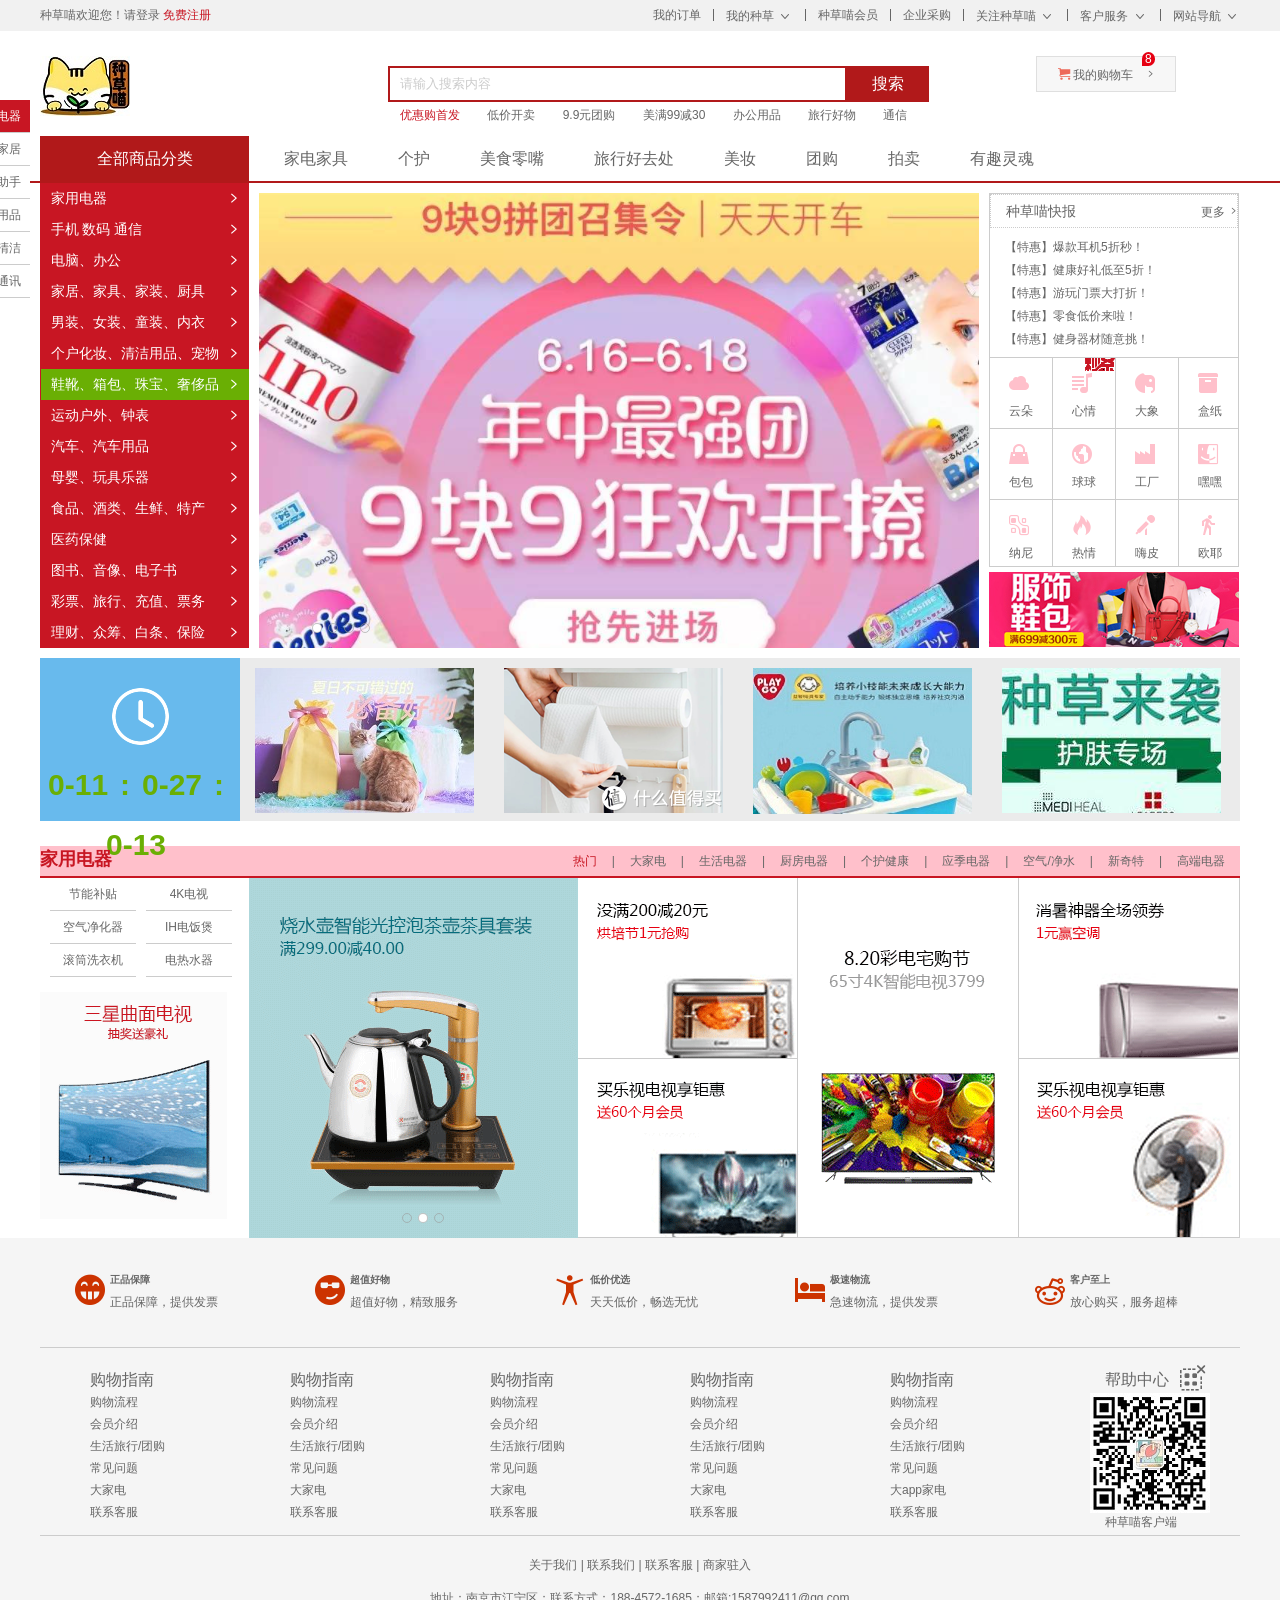
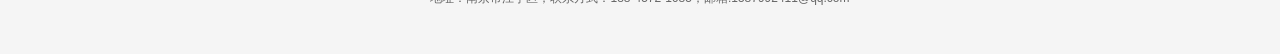
<file: index.html>
<!DOCTYPE html>
<html lang='zh-CN'>
	<head>
		<meta charset="utf-8">
		<title>种草喵-综合超值商品首选-正品低价、品质保障、配送及时、轻松购物</title>
		<meta name='description' content='种草miao.COM-专业综合网上购物商城，销售超数万品牌，4020万种商品，囊括家电、手机、电脑、服装、居家、母婴、美妆、个护、食品、旅游等13大品类。京东PLUS会员，免费体验30天！京东秉承客户为先， 100％正品行货保障，提供全国联保，机打发票，专业配送，售后服务!'>
		<meta name='keywords' content='网上购物,网上商城,网上超值购物'>
		<!--引入facicon.ico网页图标:1.将favicon.ico图标放到根目录下；2.在head中引入代码-->
		<link rel='shortcut icon' href='favicon.ico' type='image/x-icon'>
		<!--引入初始化的CSS文件-->
		<link rel='stylesheet' href='css/base.css'>
		<!--引入公共样式的CSS文件-->
		<link rel='stylesheet' href='css/common.css'>
		<!--引入首页的CSS文件-->
		<link rel='stylesheet' href='css/index.css'>
		<script src='js/animate.js'></script>
		<script src='js/lunbotu.js'></script>
	</head>
	<body>
		<!--顶部快捷导航(shortcut)start-->
		<div class='shortcut'>
			<div class='w'>
				<div class='fl'>
					<ul>
						<li>种草喵欢迎您！</li>
						<li>
							<a href='#' id='loginlink'>请登录</a>
						    <div class='divv'>
						    <ul>
						    	<em class='xfonts'></em>
						    	<li>
						    		<label for='username'>用户名：</label>
						    		<input type='text' value='' id='username' class='inputt' />
						    	</li>
						    	<li>
						    		<label for='mima'>密&emsp;码：</label>
						    		<input type='password' value='' id='mima' class='inputt' />
						    	</li>
						    	<li>
						    		<input type='submit' value='登录' class='tijiao'/>
						    	</li>
						    </ul>
						    </div>
							<a href='register.html' class='style-red'>免费注册</a>
						</li>
					</ul>
				</div>
				<div class='fr'>
					<ul>
						<li><a href='#'>我的订单</a></li>
						<li class='spacer'></li>
						<li>
							<a href='#'>我的种草</a>
							<i class='icomoon'></i>
						</li>
						<li class='spacer'></li>
						<li><a href='#'>种草喵会员</a></li>
						<li class='spacer'></li>
						<li><a href='#'>企业采购</a></li>
						<li class='spacer'></li>
						<li>
							<a href='#'>关注种草喵</a>
							<i class='icomoon'></i>
						</li>
						<li class='spacer'></li>
						<li>
							<a href='#'>客户服务</a>
							<i class='icomoon'></i>
						</li>
						<li class='spacer'></li>
						<li>
							<a href='#'>网站导航</a>
							<i class='icomoon'></i>
						</li>
					</ul>
				</div>
			</div>
		</div>
		<!--顶部快捷导航end-->
		<!--header制作-->
		<div class='header w'>
			<div class='logo'>
				<h1>
					<!--链接可以返回首页，连接设置logo大小和背景图片；title作用是鼠标放到logo上，会显示文字-->
					<a href='index.html' title='种草喵'>种草喵</a>
				</h1>
			</div>
			<div class='search'>
				<input type='text' class='text' value='请输入搜索内容'/>
				<button class='btn'>搜索</button>
			</div>
			<div class='hotwords'>
				<a href="#" class='style-red'>优惠购首发</a>
				<a href="#">低价开卖</a>
				<a href="#">9.9元团购</a>
				<a href="#">美满99减30</a>
				<a href="#">办公用品</a>
				<a href="#">旅行好物</a>
				<a href="#">通信</a>
			</div>
			<div class='shopcar'>
				<i class='car'></i>
				我的购物车
				<i class='arrow'></i>
				<i class='count'>8</i>
			</div>
		</div>
		<!--header结束-->
		<!--导航nav开始-->
		<div class='nav'>
			<div class='w'>
				<div class='dropdown fl'>
					<div class='dt'>全部商品分类</div>
					<div class='dd'>
						<ul>
							<li class='menu_item'><a href='#'>家用电器</a><i></i></li>
							<li class='menu_item'>
								<a href='#'>手机</a>
								<a href='#'>数码</a>
								<a href='#'>通信</a>
								<i></i>
							</li>
							<li class='menu_item'><a>电脑、办公</a><i></i></li>
							<li class='menu_item'><a>家居、家具、家装、厨具</a><i></i></li>
							<li class='menu_item'><a>男装、女装、童装、内衣</a><i></i></li>
							<li class='menu_item'><a>个户化妆、清洁用品、宠物</a><i></i></li>
							<li class='menu_item menu_item_now '><a href='list.html'>鞋靴、箱包、珠宝、奢侈品</a><i></i></li>
							<li class='menu_item'><a>运动户外、钟表</a><i></i></li>
							<li class='menu_item'><a>汽车、汽车用品</a><i></i></li>
							<li class='menu_item'><a>母婴、玩具乐器</a><i></i></li>
							<li class='menu_item'><a>食品、酒类、生鲜、特产</a><i></i></li>
							<li class='menu_item'><a>医药保健</a><i></i></li>
							<li class='menu_item'><a>图书、音像、电子书</a><i></i></li>
							<li class='menu_item'><a>彩票、旅行、充值、票务</a><i></i></li>
							<li class='menu_item'><a>理财、众筹、白条、保险</a><i></i></li>
						</ul>
					</div>
				</div>
				<!--右侧导航-->
				<div class='navitems fl'>
					<ul>
						<li><a href='#'>家电家具</a></li>
						<li><a href='#'>个护</a></li>
						<li><a href='#'>美食零嘴</a></li>
						<li><a href='#'>旅行好去处</a></li>
						<li><a href='#'>美妆</a></li>
						<li><a href='#'>团购</a></li>
						<li><a href='#'>拍卖</a></li>
						<li><a href='#'>有趣灵魂</a></li>
					</ul>
				</div>
			</div>
		</div>
		<!--导航nav结束-->
		
		
		<!--首页index制作-->
		<div class='w'>
			<div class='main'>
				<div class='focus fl'><!--包含4个部分，左按钮，右按钮，中间图片，下面滚动的点，四个为并列关系-->
					<!--左侧按钮-->
					<a href='javascript:;' class='arrow-l'><i></i></a>
					<!--右侧按钮-->
					<a href='javascript:;' class='arrow-r'><i></i></a>
					<!--核心的滚动区域-->
					<ul>
						<li>
							<a href='#'><img src='upload/focus-1.png' alt=''></a>
						</li>
						<li>
							<a href='#'><img src='upload/focus-2.png' alt=''></a>
						</li>
						<li>
							<a href='#'><img src='upload/focus-3.png' alt=''></a>
						</li>
						<li>
							<a href='#'><img src='upload/focus-4.jpg' alt=''></a>
						</li>
					</ul>
					<!--设置小圆圈的方式，通过ol中的li实现-->
					<ol class='circle'>
						
					</ol>
				</div>
				<div class='newsflash fr'>
					<div class='news'>
						<div class='news-hd'>
							种草喵快报
							<a href='#'>更多</a>
						</div>
						<div class='news-bd'>
							<ul>
								<li><a href='#'>【特惠】爆款耳机5折秒！</a></li>
								<li><a href='#'>【特惠】健康好礼低至5折！</a></li>
								<li><a href='#'>【特惠】游玩门票大打折！</a></li>
								<li><a href='#'>【特惠】零食低价来啦！</a></li>
								<li><a href='#'>【特惠】健身器材随意挑！</a></li>
							</ul>
						</div>
					</div>
					<div class='lifeservice'>
						<ul>
							<li>
								<a href="#">
									<i class='service_ico'></i>
									<p>云朵</p>
								</a>
							</li>
							<li>
								<a href="#">
									<i class='service_ico'></i>
									<p>心情</p>
								</a>
								<span class='miaosha'></span>
							</li>
							<li>
								<a href="#">
									<i class='service_ico'></i>
									<p>大象</p>
								</a>
							</li>
							<li>
								<a href="#">
									<i class='service_ico'></i>
									<p>盒纸</p>
								</a>
							</li>
							<li>
								<a href="#">
									<i class='service_ico'></i>
									<p>包包</p>
								</a>
							</li>
							<li>
								<a href="#">
									<i class='service_ico'></i>
									<p>球球</p>
								</a>
							</li>
							<li>
								<a href="#">
									<i class='service_ico'></i>
									<p>工厂</p>
								</a>
							</li>
							<li>
								<a href="#">
									<i class='service_ico'></i>
									<p>嘿嘿</p>
								</a>
							</li>
							<li>
								<a href="#">
									<i class='service_ico'></i>
									<p>纳尼</p>
								</a>
							</li>
							<li>
								<a href="#">
									<i class='service_ico'></i>
									<p>热情</p>
								</a>
							</li>
							<li>
								<a href="#">
									<i class='service_ico'></i>
									<p>嗨皮</p>
								</a>
							</li>
							<li>
								<a href="#">
									<i class='service_ico'></i>
									<p>欧耶</p>
								</a>
							</li>
						</ul>
					</div>
					<div class='bargin'>
						<img src='upload/miaosha.jpg' />
					</div>
				</div>
			</div>
		</div>
		
		<!--推荐服务模块start-->
		<div class='recommend w'>
			<div class='recommend_hd'>
				<img src='img/clock.png' alt=''/>
				<h3>
				<span class='hour'>1</span>
				<span class='spot'>:</span>
				<span class='minute'>2</span>
				<span class='spot'>:</span>
				<span class='second'>3</span>
				</h3>
			</div>
			<div class='recommend_bd'>
				
				<ul>
					<li>
						<a href='#'>
							<img src='upload/pic1.jpg' alt=''/>
						</a>
					</li>
					<li>
						<a href='#'>
							<img src='upload/pic2.png' alt=''/>
						</a>
					</li>
					<li>
						<a href='#'>
							<img src='upload/pic3.jpg' alt=''/>
						</a>
					</li>
					<li class='last'>
						<a href='#'>
							<img src='upload/pic4.png' alt=''/>
						</a>
					</li>
				</ul>
				
			</div>
		</div>
		<!--推荐服务模块end-->
		
		<!--楼层区start-->
		<div class='floor w'>
			<div class='box-hd'>
				<h3>家用电器</h3>
				<!--tab栏切换，指点这个连接，下面就会切换到这个连接所指的内容，用法是div>ul>li>a-->
				<div class='tab-list'>
					<ul>
					    <li>
						    <a href='#' class='style-red'>热门</a>|
					    </li>
						<li>
						    <a href='#'>大家电</a>|
						</li>
						<li>
						    <a href='#'>生活电器</a>|
						</li>
						<li>
						    <a href='#'>厨房电器</a>|
						</li>
						<li>
						    <a href='#'>个护健康</a>|
						</li>
						<li>
						    <a href='#'>应季电器</a>|
						</li>
						<li>
						    <a href='#'>空气/净水</a>|
						</li>
						<li>
						    <a href='#'>新奇特</a>|
						</li>
						<li>
						    <a href='#'>高端电器</a>
						</li>
				    </ul>
				</div>
			</div>
		    <div class='box-bd'>
				<!--实际上这个div中包含了若干个ul，分别对应tab-list中的热门、大家电、生活电器等，当指定大家电时，显示对应的ul;
				目前只写大家电对应的ul-->
				<ul class='tab-list-1'>
					<li class='w209'>
						<ul class='w209-list'>
							<li>
								<a href='#'>
									节能补贴
								</a>
							</li>
							<li>
								<a href='#'>
									4K电视
								</a>
							</li>
							<li>
								<a href='#'>
									空气净化器
								</a>
							</li>
							<li>
								<a href='#'>
									IH电饭煲
								</a>
							</li>
							<li>
								<a href='#'>
									滚筒洗衣机
								</a>
							</li>
							<li>
								<a href='#'>
									电热水器
								</a>
							</li>
						</ul>
						<img src="upload/floor-1-1.png" alt=''/>
					</li>
					<li class='w329'>
						<img src='upload/floor-1.png' alt='' />
						<ol class='circle-3'>
							<li></li>
							<li class='current'></li>
							<li></li>
						</ol>
					</li>
					<li class='w219'>
						<div class='tab-item'>
							<a href='#'>
								<img src='upload/floor-1-2.png' alt=''/>
							</a>
						</div>
						<div class='tab-item'>
							<a href='#'>
								<img src='upload/floor-1-3.png' alt=''/>
							</a>
						</div>
					</li>
					<li class='w220'>
						<div class='tab-item'>
							<a href='#'>
								<img src='upload/floor-1-4.png' alt=''/>
							</a>
						</div>
					</li>
					<li class='w220'>
						<div class='tab-item'>
							<a href='#'>
								<img src='upload/floor-1-5.png' alt=''/>
							</a>
						</div>
						<div class='tab-item'>
							<a href='#'>
								<img src='upload/floor-1-6.png' alt=''/>
							</a>
						</div>
					</li>
				</ul>
			</div>
		</div>
		<!--楼层区end-->
		
		<!--固定电梯导航，侧边栏start    用到固定定位的知识-->
		<div class='fixedtool'>
			<ul>
				<li class='current'>家用电器</li>
				<li>生活家居</li>
				<li>厨房助手</li>
				<li>化妆用品</li>
				<li>护理清洁</li>
				<li>手机通讯</li>
			</ul>
		</div>
		<!--固定电梯导航，侧边栏end-->
		
		<!--底部footer制作-->
		<div class='footer'>
			<div class='w'>
				<!--mod_service-->
				<div class='mod_service'>
					<ul>
						<li>
							<i class="mod_service_1"></i>
							<div class='mod_service_title'>
								<h5>正品保障</h5>
								<p>正品保障，提供发票</p>
							</div>
						</li>
						<li>
							<i class="mod_service_1"></i>
							<div class='mod_service_title'>
								<h5>超值好物</h5>
								<p>超值好物，精致服务</p>
							</div>
						</li>
						<li>
							<i class="mod_service_1"></i>
							<div class='mod_service_title'>
								<h5>低价优选</h5>
								<p>天天低价，畅选无忧</p>
							</div>
						</li>
						<li>
							<i class="mod_service_1"></i>
							<div class='mod_service_title'>
								<h5>极速物流</h5>
								<p>急速物流，提供发票</p>
							</div></li>
						<li>
							<i class="mod_service_1"></i>
							<div class='mod_service_title'>
								<h5>客户至上</h5>
								<p>放心购买，服务超棒</p>
							</div>
						</li>
					</ul>
				</div>
				<!--mod_help-->
				<div class='mod_help'>
					<dl class='mod_help_list'>
						<dt>购物指南</dt>
						<dd><a href="#">购物流程</a></dd>
						<dd><a href="#">会员介绍</a></dd>
						<dd><a href="#">生活旅行/团购</a></dd>
						<dd><a href="#">常见问题</a></dd>
						<dd><a href="#">大家电</a></dd>
						<dd><a href="#">联系客服</a></dd>
					</dl>
					<dl class='mod_help_list'>
						<dt>购物指南</dt>
						<dd><a href="#">购物流程</a></dd>
						<dd><a href="#">会员介绍</a></dd>
						<dd><a href="#">生活旅行/团购</a></dd>
						<dd><a href="#">常见问题</a></dd>
						<dd><a href="#">大家电</a></dd>
						<dd><a href="#">联系客服</a></dd>
					</dl>
					<dl class='mod_help_list'>
						<dt>购物指南</dt>
						<dd><a href="#">购物流程</a></dd>
						<dd><a href="#">会员介绍</a></dd>
						<dd><a href="#">生活旅行/团购</a></dd>
						<dd><a href="#">常见问题</a></dd>
						<dd><a href="#">大家电</a></dd>
						<dd><a href="#">联系客服</a></dd>
					</dl>
					<dl class='mod_help_list'>
						<dt>购物指南</dt>
						<dd><a href="#">购物流程</a></dd>
						<dd><a href="#">会员介绍</a></dd>
						<dd><a href="#">生活旅行/团购</a></dd>
						<dd><a href="#">常见问题</a></dd>
						<dd><a href="#">大家电</a></dd>
						<dd><a href="#">联系客服</a></dd>
					</dl>
					<dl class='mod_help_list'>
						<dt>购物指南</dt>
						<dd><a href="#">购物流程</a></dd>
						<dd><a href="#">会员介绍</a></dd>
						<dd><a href="#">生活旅行/团购</a></dd>
						<dd><a href="#">常见问题</a></dd>
						<dd><a href="#">大app家电</a></dd>
						<dd><a href="#">联系客服</a></dd>
					</dl>
					<dl class='mod_help_list mod_help_app'>
						<dt>帮助中心</dt>
						<dd>
							<i id='cha'></i>
							<img src='upload/erweima.jpg' id='erweima'/>
							<p>种草喵客户端</p>
						</dd>
					</dl>
				</div>
			    <!--mod_copyright-->
				<div class='mod_copyright'>
					<p class='mod_copyright_links'>
						关于我们 | 联系我们 | 联系客服 | 商家驻入
					</p>
					<p class='mod_copyright_info'>
						地址：南京市江宁区；联系方式：188-4572-1685；邮箱:1587992411@qq.com
					</p>
				</div>
			</div>
		</div>
		<!--底部footer结束-->
		<script>
			//1.点击X按钮，删除图片
			var tu=document.getElementById('cha');
			var ma=document.getElementsByClassName('mod_help_app')[0];
			tu.onclick=function(){
				ma.style.display='none';
			}
			//2.输入框光标
			//获取元素
			var tt=document.getElementsByClassName('text')[0];
			//注册事件，获得焦点事件onfocus,this指向函数调用者
			tt.onfocus=function(){
				if(this.value=='请输入搜索内容'){
					this.value='';
					this.style.color="#333";
				}
			}
			//注册焦点，失去焦点，onblur
			tt.onblur=function(){
				if(this.value==''){
					this.value='请输入搜索内容';
					this.style.color="#ccc";
				}
			}
			
//2.秒杀时间设置
			//获取元素
			var hour=document.querySelector('.hour');
			var minute=document.querySelector('.minute');
			var second=document.querySelector('.second');
			var inputTime=+new Date('2021-5-1 18:00:00');//用户输入时间
			//开启定时器
			nowtime();//先调用一次函数，防止刷新时页面会显示一次1，2,,3
			setInterval(nowtime,1000);
			function nowtime(){
				var nowTime=+new Date();//获取当前时间，为毫秒数
				var times=(inputTime-nowTime)/1000;
				var h=parseInt(times/60/60%24);
				 h = h < 10 ? '0' + h : h;
				hour.innerHTML=h;
				var m=parseInt(times/60%60);
				m = m < 10 ? '0' + m : m;
				minute.innerHTML=m;
				var s=parseInt(times%60);
				s = s < 10 ? '0' + s : s;
				second.innerHTML=s;
				
			}
			
//3.模态框的设置，获取元素
			var lglink=document.getElementById('loginlink');
			var closefont=document.getElementsByClassName('xfonts');
			var divbox=document.getElementsByClassName('divv');
			//
			lglink.addEventListener('click',function(){
				divbox[0].style.display='block';
			});
			closefont[0].addEventListener('click',function(){
				divbox[0].style.display='none';
			})
			
			//拖动模态框：以鼠标移动为基础
			//鼠标按下mousedown，求得鼠标在盒子内的坐标
			divbox[0].addEventListener('mousedown',function(e){
				var ex=e.pageX-divbox[0].offsetLeft;
				var ey=e.pagey-divbox[0].offsetTop;
				//鼠标移动，获得新的鼠标在页面中的距离，减去鼠标到盒子的距离，得到盒子距离页面的距离，该事件发生在鼠标按下时
				document.addEventListener('mousemove',move)
				function move(e){
					divbox[0].style.left=e.pageX-ex+'px';
					divbox[0].style.top=e.pageY-ey+'px';
				}
				//鼠标弹起，让鼠标移动事件删除
				document.addEventListener('mouseup',function(){
					document.removeEventListener('mousemove',move)
				});
				
			})
			
		</script>
	</body>
</html>
</file>
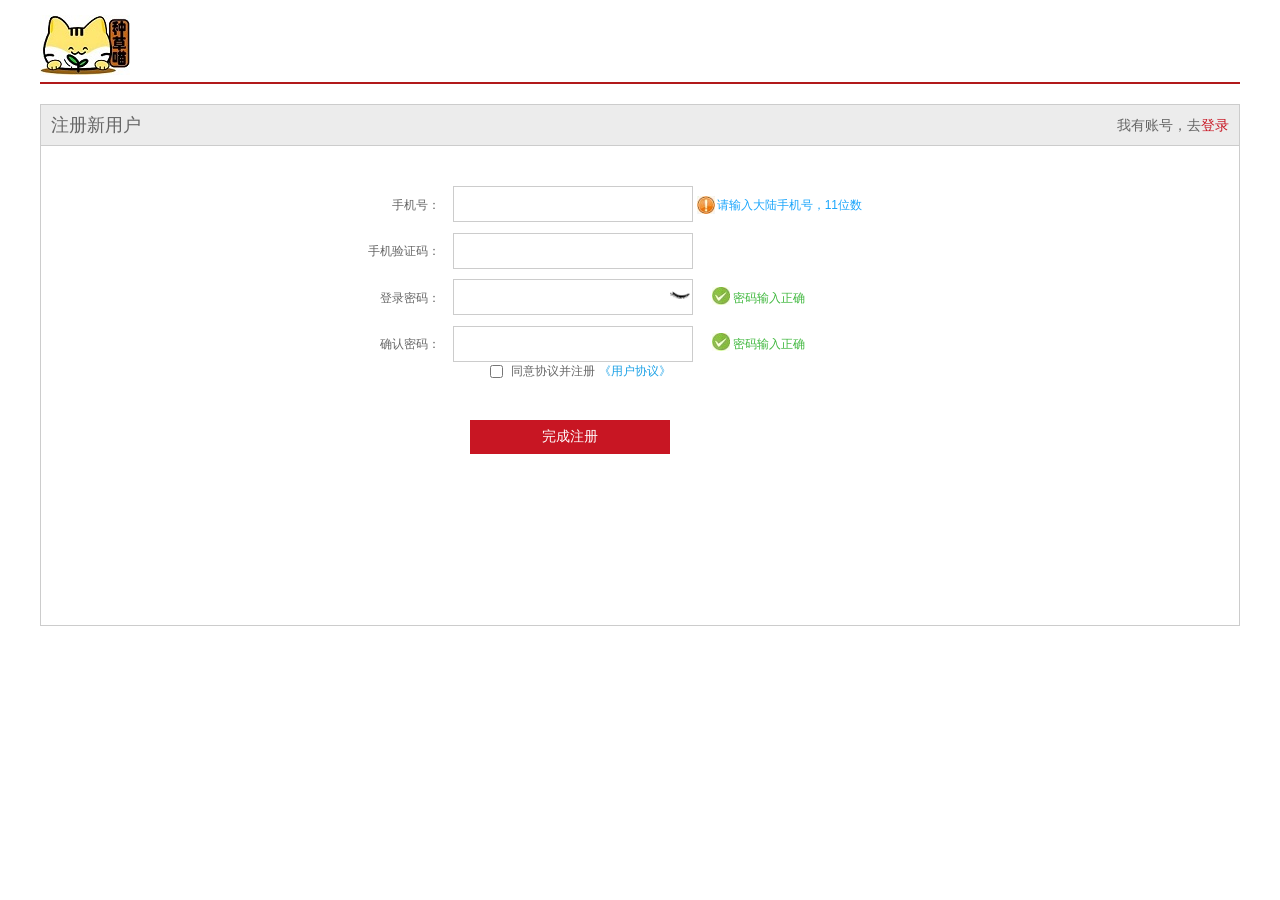
<file: register.html>
<!DOCTYPE html>
<html lang='en'>
	<head>
		<meta charset="utf-8">
		<title>注册页面</title>
		<!--引入初始化的CSS文件-->
		<link rel='stylesheet' href='css/base.css'>
		<!--引入注册页面的CSS文件-->
		<link rel='stylesheet' href='css/register.css'>
	</head>
	<body>
		<div class='w'>
			<div class='header'>
				<a href='index.html'>
				<img src='img/miaologo.jpg' alt='' />
				</a>
			</div>
			<div class='area'>
				<h3>
					注册新用户
					<em>我有账号，去<a href='login.html'>登录</a></em>
				</h3>
				<div class='info'>
					<!--有表单的地方就要有表单域，用来向后台提交数据-->
					<form action='demo.php'>
					<ul>
						<li>
							<!--li里面放行内块，展示是在同一行-->
							<!--label-for-id，只要保证label中的for值与input中的id值保持一致，点击label，光标跳转到对应的输入框中-->
							<label for='tel'>手机号：</label>
							<input type='text' value='' class='inp' id='tel'/>
							<span class='mes'>请输入大陆手机号，11位数</span>
						</li>
						<li>
							<label for=''>手机验证码：</label>
							<input type='text' value='' class='inp'/>
						</li>
						<li class='box'>
							<!--li里面放行内块，展示是在同一行-->
							<label for=''>登录密码：</label>
							<input type='password' value='' class='inp' id='psw'/>
							<img src='upload/close_eye.jpg' id='pic'/>
							<span class='success'><i class='icon_2'></i>密码输入正确</span>
						</li>
						<!--<li class='safe'>
							安全程度 
							<em class='ruo'>弱</em>
							<em class='zhong'>中</em>
							<em class='qiang'>强</em>
						</li>
						<li>-->
							<!--li里面放行内块，展示是在同一行-->
							<label for=''>确认密码：</label>
							<input type='text' value='' class='inp'/>
							<span class='success'><i class='icon_2'></i>密码输入正确</span>
						</li>
						<li class='agree'>
							<input type='checkbox' /> 同意协议并注册
							<a href='#'>《用户协议》</a>
						</li>
						<li>
							<input type='submit' value='完成注册' class='over'/>
						</li>
					</ul>
					</form>
				</div>
			</div>
		</div>
		<script>
			//1、密码显示和隐示
			var flag=1;
			var shuru=document.getElementById('psw');
			var tu=document.getElementById('pic');
			tu.onclick=function(){
				if(flag==1)
				{shuru.type='text';
				 tu.src='upload/open_eye.jpg';
				 flag=0;
				}else{
				     shuru.type='password';
					 tu.src='upload/close_eye.jpg';
					 flag=1;
				}
			}
			//2.数字提示
			var inp=document.getElementById('tel');
			var sp=document.getElementsByClassName('mes')[0];
			//失去光标，判断数字是否符合要求
			inp.onblur=function(){
				if(this.value.length==11){
					sp.className='mes dui';
					sp.innerHTML='成功输入手机号';
				}else{
					sp.className='mes cuo';
					sp.innerHTML='请根据提示信息正确输入手机号';
				}
			}
		</script>
	</body>
</html>
</file>
<file: css/base.css>
/*基础初始化样式*/
/*清除元素默认的内外边距  */
* {
    margin: 0;
    padding: 0
}
/*让所有斜体 不倾斜*/
em,
i {
    font-style: normal;
}
/*去掉列表前面的小点*/
li {
    list-style: none;
}
/*图片没有边框   去掉图片底侧的空白缝隙*/
img {
    border: 0;  /*ie6*/
    vertical-align: middle;
}
/*让button 按钮 变成小手*/
button {
    cursor: pointer;
}
/*取消链接的下划线*/
a {
    color: #666;
    text-decoration: none;
}

a:hover {
    color: #e33333;
}

button,
input {
    font-family: 'Microsoft YaHei', 'Heiti SC', tahoma, arial, 'Hiragino Sans GB', \\5B8B\4F53, sans-serif;
	outline:none;
	/*取消轮廓线  蓝色   鼠标点击input，框会变成蓝色，因此需要取消*/
}

body {
    background-color: #fff;
    font: 12px/1.5 'Microsoft YaHei', 'Heiti SC', tahoma, arial, 'Hiragino Sans GB', \\5B8B\4F53, sans-serif;
    color: #666
}

.hide,
.none {
    display: none;
}
/*清除浮动*/
.clearfix:after {
    visibility: hidden;
    clear: both;
    display: block;
    content: ".";
    height: 0
}

.clearfix {
    *zoom: 1
}
</file>
<file: css/common.css>
/*公共样式*/
/*fl指盒子左浮动，fr指盒子右浮动*/
.fl{
	float:left;
}
.fr{
	float:right;
}
@font-face{
				/*font-family字体名称要注意 icomoon*/
				font-family:'icomoon';
				/*要注意路径问题  ../是指先从CSS文件夹出来再去找fonts文件夹*/
				src:url('../fonts/icomoon.eot?7kkyc2');
				src:url('../fonts/icomoon.eot?7kkyc2#iefix') format('embedded-opentype'),
				   url('../fonts/icomoon.ttf?7kkyc2') format('truetype'),
				   url('../fonts/icomoon.woff?7kkyc2') format('woff'),
				   url('../fonts/icomoon.svg?7kkyc2#icomoon') format('svg');
				   font-weight:normal;
				   font-style:normal;
}
.fr .icomoon{
	font-family:'icomoon';
	font-size:16px;
	line-height:26px;
	/*.icomoon是在.shortcut内部，行高=高，盒子居中；行高>高，盒子偏下；行高<高，盒子偏上*/
}
/*版心*/
.w{
	width:1200px;
	margin:0 auto;
}
.style-red{
	color:#C81623;
}
.spacer{
	width:1px;
	height:12px;
	background-color:#666666;
	margin:9px 12px 0;
	/*margin:上 左右 下*/
}
/*顶部快捷导航,设置高度、颜色、行高*/
.shortcut{
	height:31px;
	background-color:#F1F1F1;
	line-height:31px;
	/*高*/
}
.shortcut li{
	float:left;
}
/*header区域*/
.header{
	position:relative;
	height:105px;
	/*background-color:pink;*/
}
.logo{
	position:absolute;
	top:25px;
	left:0;
	width:90px;
	height:60px;
	background-color: purple;
}
.logo a{
	/*a元素为行内元素，如果要设置大小，需要先转化为块元素*/
	display:block;
	width:90px;
	height:60px;
	background: url(../img/miaologo.jpg) no-repeat;
	/*首行缩进text-indent;overflow溢出隐藏，指超过div大小的部分给隐藏起来，淘宝做法
	overflow:hidden;
	text-indent:-100px;
	*/
   /*字号设置为0*/
    font-size:0;
}
.search{
	position:absolute;
	top:35px;
	left:348px;
}
.text{
	float:left;
	width:445px;
	height:32px;
	border:2px solid #B1191A;
	/*color设置的是value中的颜色，padding-left会撑开盒子原有的width 455，现在改为445px*/
	color:#CCCCCC;
	padding-left:10px;
}
.btn{
	float:left;
	width:82px;
	height:36px;
	background-color:#B1191A;
	border:0;
	font-size:16px;
	color:#FFFFFF;
}
.hotwords{
	position:absolute;
	top:75px;
	left:348px;
}
.hotwords a{
	/*上下空隙为0，左右空隙为12px，a是行内元素，只能设置左右*/
	margin:0 12px;
}
.shopcar{
	position:absolute;
	width:138px;
	height:34px;
	border:1px solid #DFDFDF;
	background-color: #F7F7F7;
	top:25px;
	right:64px;
	/*上面的设置是shopcar这个大盒子的位置*/
	/*line-height是盒子里面内容的高度，两者相等表示内容居于盒子高度正中间;text-align表示内容居中对齐*/
	line-height:34px;
	text-align:center;
}
.car{
	font-family:'icomoon';
	color:#ED6A5A;
}
.arrow{
	font-family:'icomoon';
	margin-left:5px;
}


.count{
	/*加了定位的盒子默认转化为行内块，行内块盒子说明有高度，会继承父盒子的高度34px;
	只需要给高度，不需要设置宽度，因为数字很大会撑开这个宽度*/
	position:absolute;
	top:-5px;
	/*right是右对齐，若count值为80或800，数字会向左移动，正常数字变大是向右边移动，所以应该是左对齐，固定左边*/
	/*right:18px;*/
	left:105px;
	height:14px;
	background-color: #E60012;
	/*里面的count值为8，继承了父盒子的行高34px,需要单独设置行高*/
	line-height:14px;
	padding:0 3px;
	color:#FFFFFF;
	border-radius:7px 7px 7px 0;
}
/*导航nav区域*/
.nav{
	height: 45px;
	border-bottom:2px solid #B1191A;
}
.dropdown{
	width:209px;
	height:45px;
}
.dropdown .dt{
	/*宽高设置为100%，意思是大小和父盒子dropdown一样*/
	width:100%;
	height:100%;
	background-color:#B1191A;
	font-size:16px;
	color:#FFFFFF;
	text-align:center;
	line-height:45px;
}
.dropdown .dd{
	width:100%;
	height:465px;
	background-color: #C81623;
	margin-top:2px;
}
.dropdown .dt:hover{
	display:block;
}
.menu_item{
	height:31px;
	line-height:31px;
	margin-left:1px;
	/*如果一个盒子没有宽度，设置padding不会撑大盒子,设置li盒子左右移动*/
	padding:0 10px;
	transition:all 0.5s;
}
.dropdown .dd .menu_item_now{
	background-color:#6AAF04;
}
.menu_item:hover{
	padding-left:20px;
}
.menu_item:hover{
	background-color:#FFFFFF;
}
/*鼠标经过li，里面的a变颜色*/
.menu_item:hover a{
	color:#C81623;
}
.menu_item a{
	font-size:14px;
	color:#FFFFFF;
}
.menu_item i{
	font-family:'icomoon' ;
	font-size:18px;
	color:#FFFFFF;
	float:right;
}
.navitems{
	margin-left:10px;
}
.navitems li{
	float:left;
}
.navitems li a{
	/*a是行内元素没有大小，先转化为块元素；字数不一样多，不能给宽度!*/
	display:block;
	height:45px;
	line-height:45px;
	padding:0 25px;
	font-size:16px;
}

/*登录样式设置*/
.divv{
	position:absolute;
	display:none;
	width:250px;
	height:100px;
	border:1px solid #000000;
	background-color: #43CD6E;
	cursor:move;
	z-index:9999;
}
.xfonts{
	position:absolute;
	float:right;
	font-family:'icomoon';
	font-size:15px;
	cursor:pointer;
	right:-0px;
	top:-15px;
}
.divv label{
	display:inline-block;
	width:80px;
	height:20px;
	font-size:14px;
	line-height:20px;
	text-align:right;
	margin:9px 0;
}
.divv .inputt{
	width:150px;
	height:20px;
	border:1px solid #007FFF;
}
.tijiao{
	width:80px;
	height:20px;
	background-color: #7E00FF;
	border:none;
	color:#FFFFFf;
	font-size:14px;
	margin-bottom:0;
	margin-left:100px;
}



/*底部footer区域*/
.footer{
	height:386px;
	background-color:#F5F5F5;
	padding-top:30px;
}
.mod_service{
	height:79px;
	border-bottom:1px solid #CCCCCC;
}
.mod_service li{
	float:left;
	width:240px;
	height:79px;
}
.mod_service_1{
	float:left;
	font-family:'icomoon';
	font-size:30px;
	color:#CC3300;
	margin-left:35px;
}
.mod_service_title{
	float:left;
	margin-left:5px;
}
.mod_service_title h5{
	margin:5px 0;
}
.mod_help{
	height:187px;
	border-bottom:1px solid #CCCCCC;
}
.mod_help_list{
	float:left;
	width:150px;
	padding:20px 0 0 50px;
}
.mod_help_list dt{
	/*height指dt盒子的大小是25px,font-size指里面的文字大小*/
	height:25px;
	font-size:16px;
}
.mod_help_list dd{
	/*height指dd盒子的大小*/
	height:22px;
}
.mod_help_list dt{
	paadding-left:15px;
}
.mod_help_app dt,.mod_help_app p{
	padding-left:15px;
}
.mod_help_app{
	position:relative;
}
.mod_help_app i{
	position:absolute;
	bottom:18px;
	right:35px;
	font-family:'icomoon';
	font-size:25px;
	cursor:pointer;
}
.mod_copyright{
	text-align: center;
}
.mod_copyright_links{
	margin:20px 0 15px 0;
}
</file>
<file: css/index.css>
/*该文件为首页样式*/
.main{
	width:980px;
	height:455px;
	margin-left:219px;
	margin-top:10px;
}
.focus{
	/*float:left;*/
	position:relative;
	width:720px;
	height:455px;
	overflow:hidden;
}
.focus ul{
	/*ul宽度是父元素focus宽度720px的五倍*/
	position:absolute;
	top:0;
	left:0;
	width:500%;
	background-color: pink;
}
.focus ul li{
	float:left;
}
.arrow-l,.arrow-r{
	display:none;
	/*a元素是行内元素，无大小，浮动的元素或者加了定位的元素可以设置大小，子绝父相*/
	position:absolute;
	/*垂直居中的方式：top=50%;margin-top向上走高度的一半*/
	top:50%;
	width:24px;
	height:40px;
	background-color: #003EFF;
	margin-top:-40px;
	/*半透明写法*/
	background: rgba(0,0,0,.3);
	/*里面的内容水平居中*/
	text-align:center;
	/*内容垂直居中*/
	line-height:40px;
	/*设置内容颜色*/
	color:#FFFFFF;
	font-family:'icomoon';
	font-size:20px;
	z-index:10;
}
.arrow-r{
	right:0;
}
.circle{
	position:absolute;
	bottom:15px;
	left:50px;
}
.circle li{
	float:left;
	width:8px;
	height:8px;
	/*设置小方块的背景色
	background-color: #FFFFFF;*/
	/*只设置边框颜色，rgba设置边框为半透明色*/
	border:1px solid rgba(155,155,155,0.6);
	/*设置li小方块之间的距离,上下距离为0，左右距离为3px*/
	margin:0 3px;
	/*将方块设置为圆圈*/
	border-radius:50%;
	/*鼠标经过小圆圈时显示为小手*/
	cursor:pointer;
}
.current{
	background-color: #FFFFFF;
}
.newsflash{
	/*float:right;*/
	width:250px;
	height:455px;
}
.news{
	height:163px;
	border:1px solid #CCCCCC;
}
.news-hd{
	height:32px;
	border:1px dotted #CCCCCC;
	font-size:14px;
	line-height:32px;
	padding-left:15px;
}
.news-hd a{
	float:right;
	padding-left:15px;
	font-size:12px;
	font-family:'icomoon';
}
.news-bd{
	padding:10px 0 0 15px;
}
.news-bd li{
	/*height指的是盒子的高度，里面的文字对应到盒子的左上角*/
	height:23px;
}
.lifeservice{
	/*以div盒子为基础，将每行li超过的部分隐藏，即溢出隐藏*/
	overflow:hidden;
	height:208px;
	border:1px solid #CCCCCC;
	border-top:none;
}
.lifeservice ul{
	/*父盒子的宽度是250px,li盒子一行放4个，每个宽度为62px,超过了父盒子的宽度(加上盒子边框宽度)，每行最后一个盒子排到第二行
	，在li上还有个ul盒子，只要保证ul盒子大于li，能装4个但不超过5个即可，因此需要把ul盒子设置大一点，但还有问题是
	li能放4个了，最后一个盒子右边框超过了盒子，需要把超过的部分隐藏，实现一行放4个li*/
	width:260px;
}
.lifeservice li{
	position:relative;
	float:left;
	width:62px;
	height:70px;
	border-right:1px solid #CCCCCC;
	border-bottom:1px solid #CCCCCC;
}
.lifeservice li a{
	/*将行内元素a设置为块元素，每个li中放了个同等大小盒子的a，width默认和父盒子li一样宽，设置高度为100%，即整个盒子都是a链接*/
	display:block;
	/*i设置了距离 上是10px,用溢出隐藏，解决i引起的外边距塌陷合并的问题*/
	overflow:hidden;
	height:100%;
}
.miaosha{
	position:absolute;
	right:0;
	top:0;
	width:30px;
	height:13px;
	background: url(../img/miaosha.png) no-repeat;
}
.service_ico{
	/*i是行内元素，先转化为块元素，再设置大小*/
	display:block;
	width:24px;
	height:24px;
	/*实现居中对齐，上下，左右*/
	margin:10px auto;
	
    font-family:'icomoon';
	font-size:20px;
	color: #FFC0CB;
	
}
.lifeservice li p{
	text-align:center;
}
.bargin{
	height:75px;
	margin-top:5px;
}
/*推荐模块*/
.recommend{
	height:163px;
	margin-top: 10px;
}
.recommend_hd{
	float:left;
	width:200px;
	height:163px;
	background-color:#68BAED;
	text-align:center;
}
.recommend_hd img{
	margin:30px 0 10px 0;
}
.recommend_hd span{
	height:60px;
	margin-right:8px;
	color:#6AAF04;
	line-height:60px;
	font-size:30px;
}
.recommend_bd{
	float:left;
	width:1000px;
	height:163px;
	background-color:#EBEBEB;
}
.recommend_bd ul{
	height:145px;
	width:1002px;
}
.recommend_bd ul li{
	/*li盒子的宽度超过了recommend_bd的宽度1000px，需要扩大它的父元素的ul盒子宽度，一行才能放下4个li，
	否则第四个li会跑到第二行*/
	float:left;
	height:145px;
	width:249px;
	margin-top:10px;
}
.recommend_bd img{
	margin-left:15px;
}
.recommend_bd .last{
	border-right:none;
}
/*floor楼层区*/
.box-hd{
	height:30px;
	background-color: pink;
	border-bottom: 2px solid #C81623;
	margin-top:25px;
}
.box-bd img{
	/*过渡写到本身上，谁做隐藏给谁加*/
	transition:all 0.2s;
}
.box-bd img:hover{
	margin-left:8px;
}
.box-bd li{
	overflow:hidden;
}
.box-hd h3{
	float:left;
	font-size:18px;
	color:#C81623;
}
.tab-list{
	float:right;
	line-height:30px;
}
.tab-list li{
	float:left;
}
.tab-list li a{
	margin:0 15px;
}
.box-bd{
	height:360px;
}
.tab-list-1 li{
	float:left;
	height:360px;
}
.w209{
	width:209px;
}
.w329{
	position:relative;
	width:329px;
	background-color: #CCCCCC;
}
.w209-list{
	/*只有w209-list中的li设置了高度，它的父元素没有设置高度，现在要求li盒子距离下面浮动10px，是实现不了的，父亲没有高，孩子有浮动，设置overflow可以取消浮动*/
	overflow:hidden;
	margin-bottom:15px;
}
.w209-list li{
	width:86px;
	height:32px;
	line-height:32px;
	border-bottom:1px solid #CCCCCC;
	margin-left:10px;
	/*text-align指水平居中*/
	text-align:center;
}
.w329 .circle-3{
	position:absolute;
	bottom:15px;
	left:150px;
}
.circle-3 li{
	float:left;
	width:8px;
	height:8px;
	border:1px solid rgba(155,155,155,0.6);
	margin:0 3px;
	border-radius:50%;
	cursor:pointer;
}
.circle-3 current{
	background-color: #CCCCCC;
}
.w219{
	width:219px;
	border-right:1px solid #CCCCCC;
}
.w220{
	width:220px;
	border-right:1px solid #CCCCCC;
}
.tab-item{
	border-bottom:1px solid #CCCCCC;
}
/*电梯导航*/
.fixedtool{
	/*将这个容器固定到页面的某一处，滑动页面，该容器位置不受影响*/
	position:fixed;
	/*top是基于浏览器的顶部距离,left是在浏览器的中间，与版心正中间并不对应*/
	top:100px;
	left:50%;
	/*将浏览器正中间的盒子，向左移动版心的一半600，此时盒子左边框对应版心的左边框，再继续往左移动盒子的宽度66，刚好盒子右边框对应版心的左边框，再加10px的余量*/
	margin-left:-676px;
	width:66px;
	background-color: #FFFFFF;
}
.fixedtool li{
	height:32px;
	line-height: 32px;
	text-align: center;
	font-size: 12px;
	border-bottom: 1px solid #CCCCCC;
	cursor:pointer;
}
.fixedtool .current{
	background-color: #C81623;
	color:#FFFFFF;
}
</file>
<file: css/register.css>
.w{
	width:1200px;
	margin:auto;
}
.header{
	height:82px;
	border-bottom: 2px solid #B1191A;
}
.header img{
	/*不能用margin???*/
	padding-top:15px;
}
.area{
	height: 520px;
	border:1px solid #CCCCCC;
	margin-top:20px;
}
.area h3{
	height: 40px;
	border-bottom: 1px solid #CCCCCC;
	background-color: #ECECEC;
	line-height: 40px;
	padding:0 10px;
	font-weight: 400;
	font-size:18px;
}
.area h3 em{
	font-size:14px;
	float:right;
}
.area a{
	color:#C81623;
}
.info{
	width:600px;
	height:400px;
	margin:40px auto 0;
}
.info label{
	display: inline-block;
	width:100px;
	height:36px;
	line-height:36px;
	/*文字右对齐*/
	text-align:right;
}
.info .inp{
	width:238px;
	height:34px;
	border:1px solid #CCCCCC;
	margin-left: 10px;
}
.mes{
	display:inline-block;
	color:#1AA5FB;
	padding-left: 20px;
	background: url(../img/tishi.jpg) no-repeat left center;
}
.dui{
	color:green;
	background: url(../img/dui.jpg) no-repeat;
}
.cuo{
	color:#C81623;
	background: url(../img/cuo.jpg) no-repeat;
}
.box{
	position:relative;
}
.box img{
	position:absolute;
	top:12px;
	right:250px;
	width:20px;
}
.icon_2{
	display:inline-block;
	width:21px;
	height:23px;
	background: url(../img/dui.jpg) no-repeat;
	vertical-align: middle;
}

.info li{
	margin-bottom: 10px;
}
.success{
	color:#40b83f;
	margin-left: 15px;
}
/*
.safe{
	padding-left:187px;
	color:#B2B2B2;
}
.safe em{
	padding:0 12px;
	color:#CCCCCC;
}
.ruo{
	background-color: #de1111;
}
.zhong{
	background-color: #40b83f;
}
.qiang{
	background-color: #f79100;
}
*/
.agree{
	padidng-top:20px;
	padding-left:150px;
}
.agree input{
	/*图标与文字居中对齐*/
	vertical-align: middle;
	margin-right: 5px;
}
.agree a{
	color:#1ba1e6;
}
.over{
	width:200px;
	height:34px;
	background-color: #C81623;
	border:none;
	color:#FFFFFf;
	font-size:14px;
	margin:30px 0 0 130px;
}
</file>
